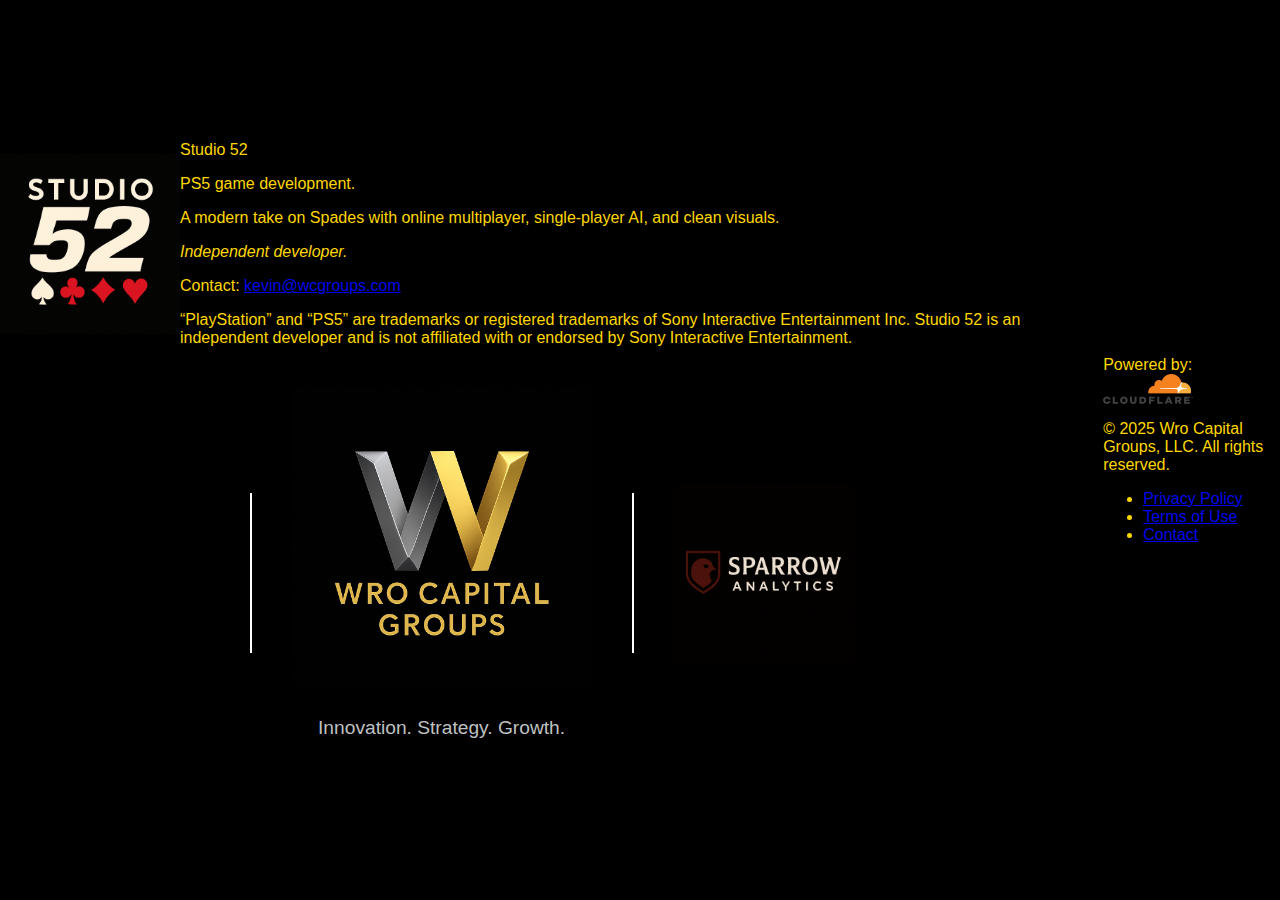
<file: index.html>
<html lang="en">
<head>
  <meta charset="UTF-8">
  <title>Wro Capital Groups</title>
  <link rel="stylesheet" href="styles.css">
</head>
<body>
  <div class="logo-row">
    <!-- Studio 52 tile with accessible hover/tap card -->
    <div class="partner-logo-wrap hover-trigger" tabindex="0" aria-expanded="false" aria-controls="studio52-card">
      <img src="studio-52-logo.png" alt="Studio 52 Logo" class="small-logo">
      <div id="studio52-card" class="hover-card" role="note" aria-hidden="true">
        <div class="hover-card-title">Studio 52</div>
        <div class="hover-card-body">
          <p>PS5 game development.</p>
          <p>A modern take on Spades with online multiplayer, single-player AI, and clean visuals.</p>
          <p><em>Independent developer.</em></p>
          <p class="hover-card-contact">Contact: <a href="mailto:kevin@wcgroups.com">kevin@wcgroups.com</a></p>
        </div>
        <div class="hover-card-fineprint">
          “PlayStation” and “PS5” are trademarks or registered trademarks of Sony Interactive Entertainment Inc.
          Studio 52 is an independent developer and is not affiliated with or endorsed by Sony Interactive Entertainment.
        </div>
      </div>
    </div>

    <div class="divider"></div>

    <div class="main-logo-wrap">
      <img src="wcgroups-logo.png" alt="Wro Capital Groups Logo" class="logo">
      <p class="tagline">Innovation. Strategy. Growth.</p>
    </div>

    <div class="divider"></div>

    <div class="partner-logo-wrap">
      <img src="sparrow-logo.png" alt="Sparrow Analytics Logo" class="small-logo">
    </div>
  </div>

  <footer class="site-footer">
    <div class="footer-content">
      <p class="cloudflare-badge">
        Powered by:
        <a href="https://www.cloudflare.com" target="_blank" rel="noopener noreferrer">
          <img src="cloudflare-logo.png" alt="Powered by Cloudflare" height="30">
        </a>
      </p>

      <p>© 2025 Wro Capital Groups, LLC. All rights reserved.</p>

      <ul class="footer-links">
        <li><a href="privacy.html">Privacy Policy</a></li>
        <li><a href="terms.html">Terms of Use</a></li>
        <li><a href="mailto:info@wcgroups.com">Contact</a></li>
      </ul>
    </div>
  </footer>

  <!-- Tiny JS to support tap toggle, ESC close, and outside click -->
  <script>
    (function () {
      const trigger = document.querySelector('.hover-trigger');
      const card = document.getElementById('studio52-card');
      if (!trigger || !card) return;

      const open = () => {
        trigger.classList.add('open');
        trigger.setAttribute('aria-expanded', 'true');
        card.setAttribute('aria-hidden', 'false');
      };
      const close = () => {
        trigger.classList.remove('open');
        trigger.setAttribute('aria-expanded', 'false');
        card.setAttribute('aria-hidden', 'true');
      };

      // Toggle on click/tap (mobile-friendly)
      trigger.addEventListener('click', (e) => {
        // ignore clicks inside the card itself (links)
        if (e.target.closest('.hover-card')) return;
        trigger.classList.contains('open') ? close() : open();
      });

      // ESC to close
      trigger.addEventListener('keydown', (e) => {
        if (e.key === 'Escape') {
          close();
          trigger.blur();
        }
      });

      // Close on outside click
      document.addEventListener('click', (e) => {
        if (!trigger.contains(e.target)) close();
      });
    })();
  </script>
</body>
</html>
</file>
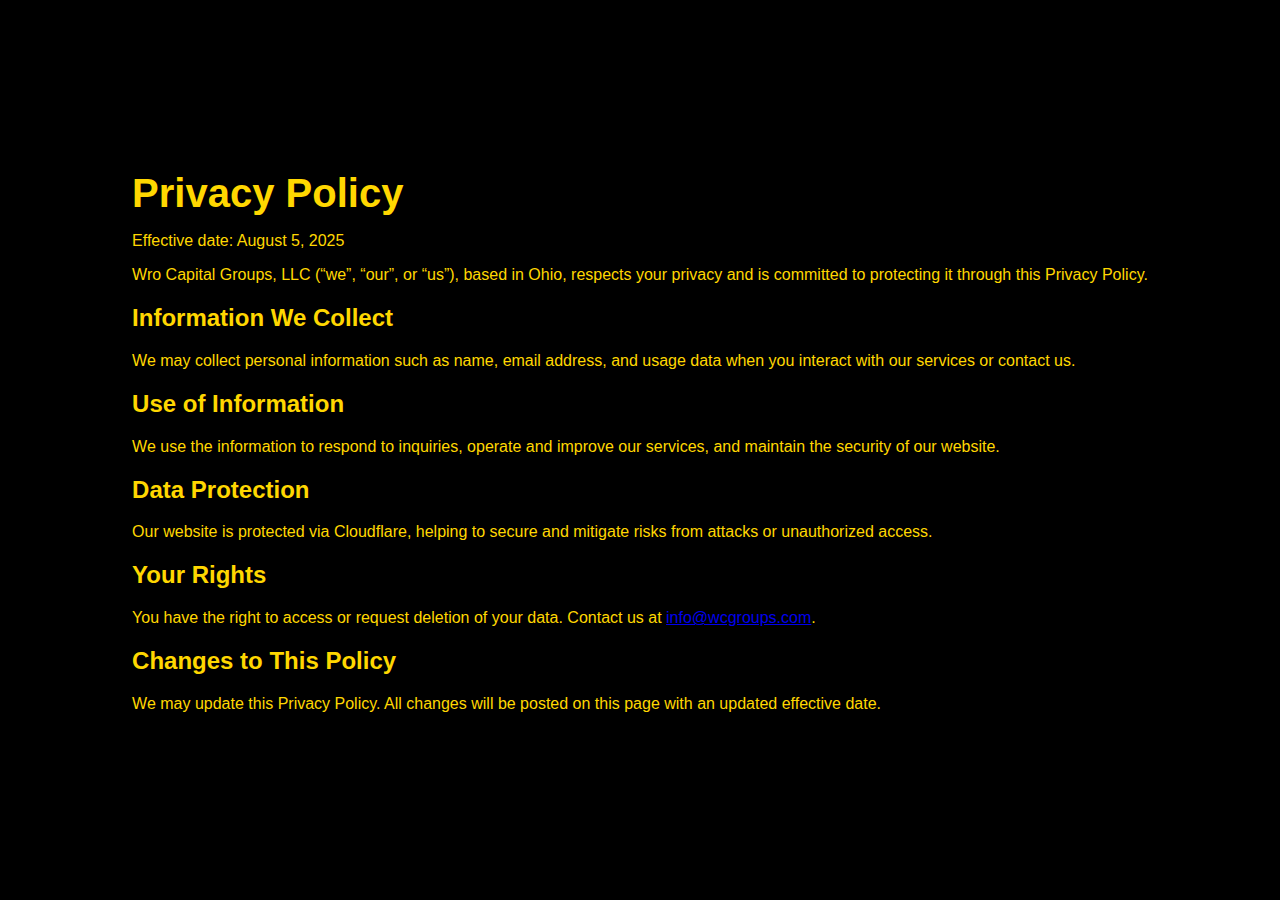
<file: privacy.html>
<!DOCTYPE html>
<html lang="en">
<head>
  <meta charset="UTF-8">
  <title>Privacy Policy - Wro Capital Groups</title>
  <link rel="stylesheet" href="styles.css">
</head>
<body>
  <div class="policy-page">
    <h1>Privacy Policy</h1>
    <p>Effective date: August 5, 2025</p>

    <p>Wro Capital Groups, LLC (“we”, “our”, or “us”), based in Ohio, respects your privacy and is committed to protecting it through this Privacy Policy.</p>

    <h2>Information We Collect</h2>
    <p>We may collect personal information such as name, email address, and usage data when you interact with our services or contact us.</p>

    <h2>Use of Information</h2>
    <p>We use the information to respond to inquiries, operate and improve our services, and maintain the security of our website.</p>

    <h2>Data Protection</h2>
    <p>Our website is protected via Cloudflare, helping to secure and mitigate risks from attacks or unauthorized access.</p>

    <h2>Your Rights</h2>
    <p>You have the right to access or request deletion of your data. Contact us at <a href="mailto:info@wcgroups.com">info@wcgroups.com</a>.</p>

    <h2>Changes to This Policy</h2>
    <p>We may update this Privacy Policy. All changes will be posted on this page with an updated effective date.</p>
  </div>
</body>
</html>
</file>
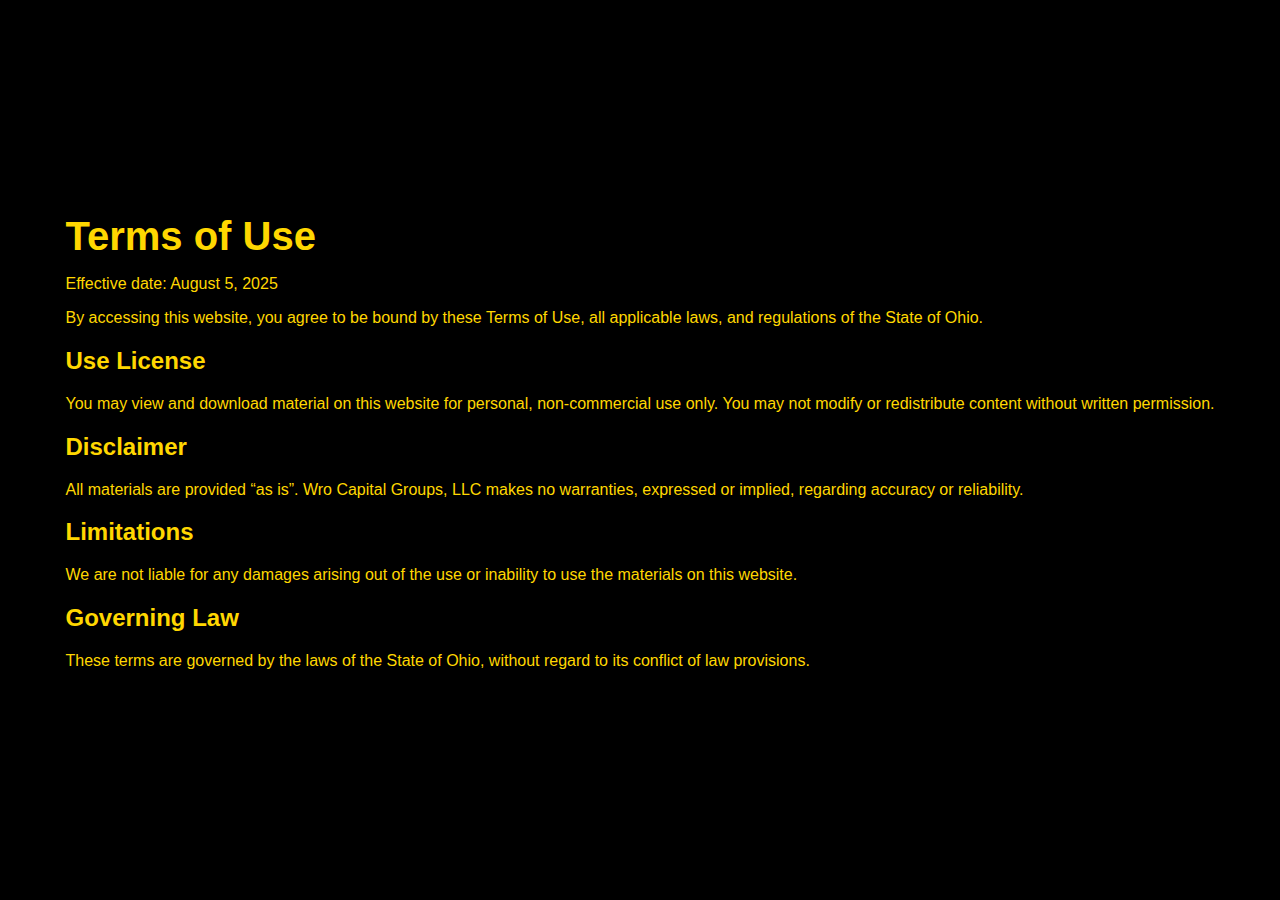
<file: terms.html>
<!DOCTYPE html>
<html lang="en">
<head>
  <meta charset="UTF-8">
  <title>Terms of Use - Wro Capital Groups</title>
  <link rel="stylesheet" href="styles.css">
</head>
<body>
  <div class="policy-page">
    <h1>Terms of Use</h1>
    <p>Effective date: August 5, 2025</p>

    <p>By accessing this website, you agree to be bound by these Terms of Use, all applicable laws, and regulations of the State of Ohio.</p>

    <h2>Use License</h2>
    <p>You may view and download material on this website for personal, non-commercial use only. You may not modify or redistribute content without written permission.</p>

    <h2>Disclaimer</h2>
    <p>All materials are provided “as is”. Wro Capital Groups, LLC makes no warranties, expressed or implied, regarding accuracy or reliability.</p>

    <h2>Limitations</h2>
    <p>We are not liable for any damages arising out of the use or inability to use the materials on this website.</p>

    <h2>Governing Law</h2>
    <p>These terms are governed by the laws of the State of Ohio, without regard to its conflict of law provisions.</p>
  </div>
</body>
</html>
</file>
<file: styles.css>
/* Reset & Base */
body {
  margin: 0;
  padding: 0;
  background-color: #000;
  color: #FFD700;
  font-family: 'Segoe UI', sans-serif;
  height: 100vh;
  display: flex;
  align-items: center;
  justify-content: center;
}

/* Horizontal Logo Row */
.logo-row {
  display: flex;
  align-items: center;
  justify-content: center;
  gap: 40px;
  flex-wrap: wrap; /* allows wrapping on small screens */
}

/* Shared Partner Logos (52 Studios + Sparrow Analytics) */
.partner-logo-wrap {
  display: flex;
  align-items: center;
  justify-content: center;
}

.small-logo {
  width: 180px;
  max-width: 100%;
}

/* Main Wro Capital Section */
.main-logo-wrap {
  display: flex;
  flex-direction: column;
  align-items: center;
  text-align: center;
  color: #FFD700;
}

.logo {
  width: 300px;
  max-width: 100%;
  margin-bottom: 20px;
}

h1 {
  font-size: 2.5em;
  margin: 0;
}

.tagline {
  color: #BFC1C2;
  margin-top: 10px;
  font-size: 1.2em;
}

/* Dividers Between Logos */
.divider {
  width: 2px;
  height: 160px;
  background-color: #FFFFFF;
}
</file>
